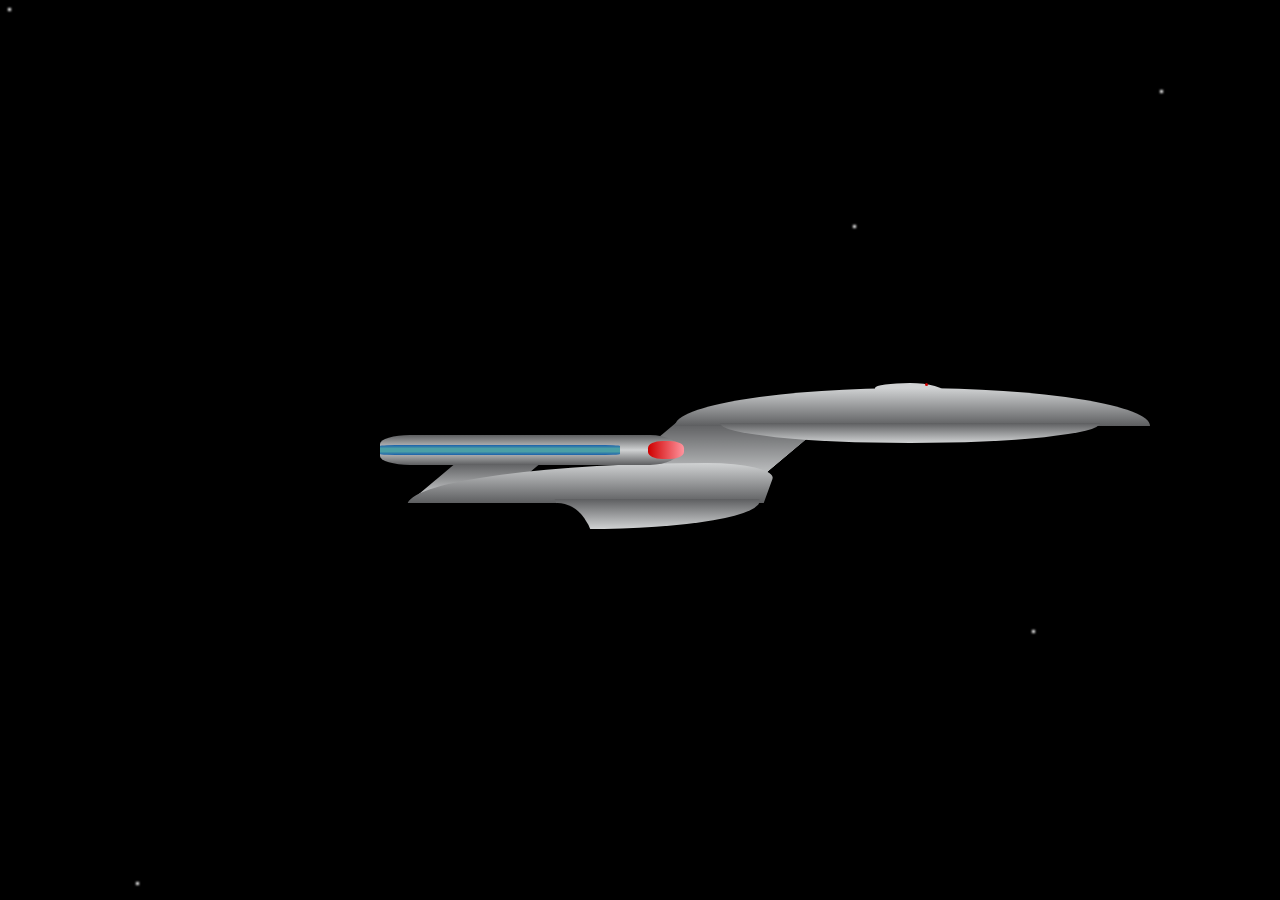
<file: enterprise/index.html>
<!DOCTYPE html>
<html>
    <head>
        <meta charset="UTF-8" />
        <meta rel="viewport" content="width=device-width, initial-scale=1.0" />
        <link rel="stylesheet" href="styles.css" />
        <title>NCC-1701</title>
    </head>
    <body>
        <div id="background">
            <div class="star-s a"></div>
            <div class="star-s b"></div>
            <div class="star-s c"></div>
            <div class="star-s d"></div>
            <div class="star-s e"></div>
            <div class="star-s f"></div>
        </div>
        <div id="enterprise-d">
            <div id="saucer-bridge">
                <div id="bridge-light"></div>
            </div>
            <div id="saucer-top"></div>
            <div id="saucer-bottom"></div>
            <div id="neck"></div>
            <div id="engineering-top"></div>
            <div id="engineering-bottom"></div>
            <div id="nacelle-bottom"></div>
            <div id="nacelle">
                <div id="nacelle-red-light"></div>
                <div id="nacelle-blue-light"></div>
            </div>
            <div id="bottom-cover"></div>
        </div>
    </body>
</html>
</file>
<file: enterprise/styles.css>
:root {
    --enterprise-d-hull: gray;
    --enterprise-d-hull-light: #d0d2d3;
    --enterprise-d-hull-dark: #5d5e60;
    --red-nacelle-light-light: #ff949e;
    --red-nacelle-light-dark: #cf0000;
    --blue-nacelle-light-light: #4b9fa6;
    --blue-nacelle-light-dark: #1b5fab;
}

* {
    box-sizing: border-box;
}

body {
    background-color: black;
    overflow: hidden;
}

/* ENTERPRISE PARTS */

#enterprise-d {
    position: fixed;
    top: 47vh;
    left: 50%;
    right: 50%;
    transform: translate(-50%, -50%);
}

#saucer-bridge {
    position: absolute;
    left: 235px;
    top: -40px;
    background-color: var(--enterprise-d-hull-light);
    width:  70px;
    height: 10px;
    /* horizontal radius / vertical radius */
    /* top-left top-right/bottom-left bottom-right */
    border-radius: 50% 50% 0% 0%/ 50% 100% 0% 0%;
    z-index: 100;
}

#bridge-light {
    position: absolute;
    width: 3px;
    height: 3px;
    background-color: #cf0000;
    left: 50px;
    border-radius: 100%;
    animation: 3s linear infinite bridge-blink;
    z-index: 102;
}

#saucer-top {
    position: absolute;
    left: 35px;
    top: -35px;
    background: linear-gradient(
        180deg,
        var(--enterprise-d-hull-light),
        var(--enterprise-d-hull-dark));
    width:  475px;
    height: 38px;
    /* horizontal radius / vertical radius */
    /* top-left top-right/bottom-left bottom-right */
    border-radius: 50% 50% 0% 0%/ 100% 100% 0% 0%;
    z-index: 100;
}

#saucer-bottom {
    position: absolute;
    left: 80px;
    top: 0px;
    background: linear-gradient(
        180deg,
        var(--enterprise-d-hull-dark),
        var(--enterprise-d-hull-light));
    width:  380px;
    height: 20px;
    /* horizontal radius / vertical radius */
    /* top-left top-right/bottom-left bottom-right */
    border-radius:  0% 0% 50% 50%/ 0% 0% 100% 100%;
    z-index: 100;
}

#neck {
    position: absolute;
    left: 0px;
    top: 0px;
    background: linear-gradient(
        180deg,
        var(--enterprise-d-hull-dark),
        var(--enterprise-d-hull-light));
    width: 150px;
    height: 60px;
    transform: skew(130deg);
    z-index: 98;
}

#engineering-top {
    position: absolute;
    left: -225px;
    top: 40px;
    background: linear-gradient(
        180deg,
        var(--enterprise-d-hull-light),
        var(--enterprise-d-hull-dark));
    width: 356px;
    height: 40px;
    border-radius: 80% 20% 0% 0%/ 100% 40% 0% 0%;
    transform: skew(160deg);
    z-index: 99;
}

#engineering-bottom {
    position: absolute;
    left: -80px;
    top: 76px;
    background: linear-gradient(
        180deg,
        var(--enterprise-d-hull-dark),
        var(--enterprise-d-hull-light));
    width: 205px;
    height: 30px;
    /* horizontal radius / vertical radius */
    /* top-left top-right/bottom-left bottom-right */
    border-radius: 0% 0% 90% 10% /0% 0% 100% 100% ;
    transform: skew(-160deg);
    z-index: 99;
}

#nacelle-bottom {
    position: absolute;
    left: -205px;
    top: 40px;
    background: linear-gradient(
        180deg,
        var(--enterprise-d-hull-dark),
        var(--enterprise-d-hull-light));
    width: 85px;
    height: 35px;
    transform: skew(130deg);
    z-index: 98;
}

#nacelle {
    position: absolute;
    left: -260px;
    top: 12px;
    background: linear-gradient(
        180deg,
        var(--enterprise-d-hull-dark),
        var(--enterprise-d-hull-light),
        var(--enterprise-d-hull-dark));
    width: 300px;
    height: 30px;;
    /* horizontal radius / vertical radius */
    /* top-left top-right/bottom-left bottom-right */
    border-radius: 10% 10% 10% 10% / 30% 50% 50% 30%;
    z-index: 99;
}

#nacelle-red-light {
    position: absolute;
    left: 268px;
    top: 6px;
    background: linear-gradient(
        90deg,
        var(--red-nacelle-light-dark),
        var(--red-nacelle-light-light));
    width: 36px;
    height: 18px;;
    border-radius: 40%;
    z-index: 100;
    animation: 2s linear infinite red-nacelle;
}

#nacelle-blue-light {
    position: absolute;
    left: 0px;
    top: 9.5px;
    background: linear-gradient(
        180deg,
        var(--blue-nacelle-light-dark) 0%,
        var(--blue-nacelle-light-light) 35%,
        var(--blue-nacelle-light-light) 65%,
        var(--blue-nacelle-light-dark));
    width: 240px;
    height: 10px;;
    border-radius: 10%;
    z-index: 100;
    animation: 2s linear infinite blue-nacelle;
}

#bottom-cover {
    position: absolute;
    left: -120px;
    top: 80px;
    background: black;
    width: 75px;
    height: 100px;;
    border-radius: 100%;
    z-index: 99;
}

/* ENTERPRISE ANIMATIONS */

@keyframes bridge-blink {
    50% {
        width: 10px;
        height: 10px;
        filter: blur(2px);
    }
}

@keyframes red-nacelle {
    50% {
        background: linear-gradient(
        90deg,
        var(--red-nacelle-light-light),
        var(--red-nacelle-light-dark));
    }
}

@keyframes blue-nacelle {
    0% {
        background: linear-gradient(
        180deg,
        var(--blue-nacelle-light-dark),
        var(--blue-nacelle-light-light));
    }
    50% {
        background: linear-gradient(
        180deg,
        var(--blue-nacelle-light-light),
        var(--blue-nacelle-light-dark));
    }
    100% {
        background: linear-gradient(
        180deg,
        var(--blue-nacelle-light-dark),
        var(--blue-nacelle-light-light));
    }
}

/* BACKGROUND ITEMS */

#background {
    overflow: hidden;
}

.star-s {
    position: absolute;
    width: 3px;
    height: 3px;
    background-color: white;
    filter: blur(1px);
    z-index: 80;
    animation: 1s linear infinite stars;
    overflow: hidden;
}

.star-s.a {
    top: 10%;
    margin-left: 90%;
}

.star-s.b {
    top: 25%;
    margin-left: 66%;
}

.star-s.c {
    top: 63%;
    margin-left: -30%;
}

.star-s.d {
    top: 70%;
    margin-left: 80%;

}

.star-s.e {
    top: 98%;
    margin-left: 10%;
}

/* BACKGROUND ANIMATION */

@keyframes stars {
    0% {
        left: 140%;
    }

    100% {
        left: -30%;
    }
}



/* AT MEDIA */

@media screen and (max-width: 1000px) {
    #enterprise-d {
        transform: scale(0.4);
    }
}
</file>
